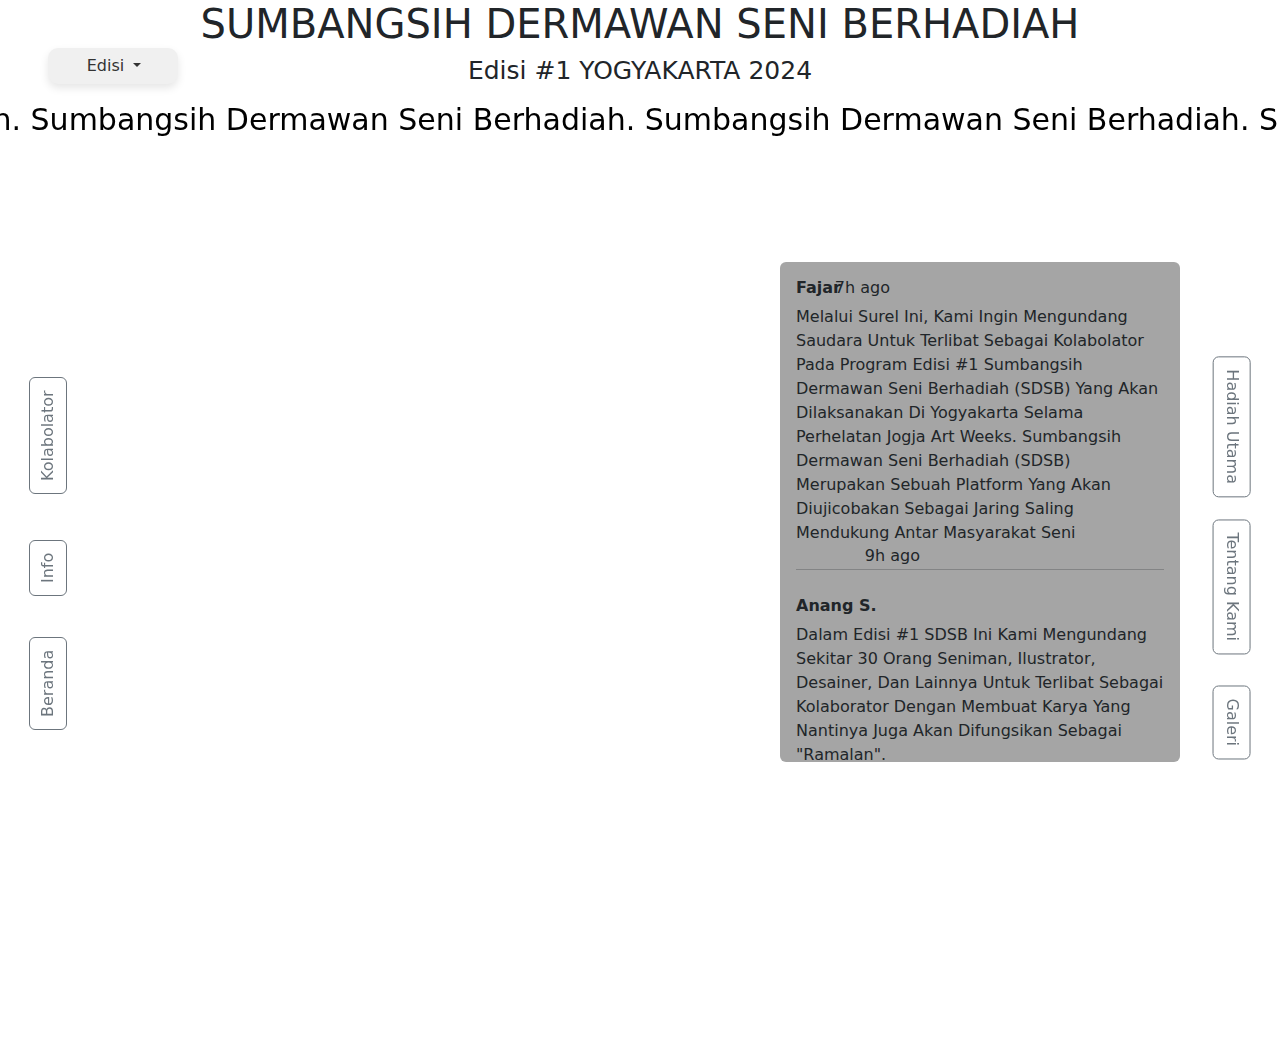
<file: HomePage.html>
<!DOCTYPE html>
<html lang="en">
<head>
    <meta charset="UTF-8">
    <meta name="viewport" content="width=device-width, initial-scale=1.0">
    <title>Document</title>
   <link href="https://cdn.jsdelivr.net/npm/bootstrap@5.3.3/dist/css/bootstrap.min.css" rel="stylesheet" integrity="sha384-QWTKZyjpPEjISv5WaRU9OFeRpok6YctnYmDr5pNlyT2bRjXh0JMhjY6hW+ALEwIH" crossorigin="anonymous">
   <link rel="stylesheet" href="styles.css">
</head>
<body>
    <div class="container-fluid">
        <div class="d-flex flex-column align-items-center">
            <h1 class="mb-2 judulh">SUMBANGSIH DERMAWAN SENI BERHADIAH</h1>
            <h2 class="mb-3 judulh1">Edisi #1 YOGYAKARTA 2024</h2>
            <h3 class="mb-4 stretch-text">Sumbangsih Dermawan Seni Berhadiah. Sumbangsih Dermawan Seni Berhadiah. Sumbangsih Dermawan Seni Berhadiah. Sumbangsih Dermawan Seni Berhadiah.</h3>
        </div>
    </div>
    <div class="dropdown position-absolute top-0 start-0  m-5">
        <button class="btn btn-secondary dropdown-toggle custom-button-dropd" type="button" data-bs-toggle="dropdown" aria-expanded="false">
            Edisi
        </button>
        <ul class="dropdown-menu">
          <li><a class="dropdown-item" href="#">Yogyakarta 25.07-03.08.24</a></li>
          <li><a class="dropdown-item" href="#">Bandung 25.07-03.08.24</a></li>
          <li><a class="dropdown-item" href="#">Vietnam 25.07-03.24</a></li>
          <li><a class="dropdown-item" href="#">Jakarta 25.07-03.24</a></li>
        </ul>
      </div>
      <div class="container-fluid d-flex sticky-top">
        <div class="button ps-5">
        <button type="button" class="btn btn-outline-secondary mt-5 mb-3">Kolabolator</button>
        <button type="button" class="btn btn-outline-secondary mt-5 mb-5">Info</button>
        <button type="button" class="btn btn-outline-secondary mt-5 mb-5">Beranda</button>
        </div>
      </div>
       <div class="container-fluid d-flex sticky-top">
        <div class="button1 pe-5">
        <button type="button" class="btn btn-outline-secondary mt-5 mb-3">Hadiah Utama</button>
        <button type="button" class="btn btn-outline-secondary mt-5 mb-2">Tentang Kami</button>
        <button type="button" class="btn btn-outline-secondary mt-1 mb-3">Galeri</button>
        </div>
      </div>
      <div class="container-fluid">
        <div class="row">
          <div class="col-12 position-relative">
            <div class="kotak rounded position-absolute top-0 end-0 margin">
        <div class="text-start p-3">
          <h6 class="fw-bold">Fajar</h6>
          <h6 class="fw-light position-absolute top-0 end-0 mt-3 margin2" id="waktu">7h ago</h6>
        <p class="text-capitalize">Melalui Surel Ini, Kami Ingin Mengundang Saudara Untuk Terlibat Sebagai Kolabolator Pada program edisi #1 sumbangsih dermawan seni berhadiah (SDSB) yang akan dilaksanakan di yogyakarta selama perhelatan jogja art weeks. sumbangsih dermawan seni berhadiah (SDSB) merupakan sebuah platform yang akan diujicobakan sebagai jaring saling mendukung antar masyarakat seni</p>
        <hr class="my-4 custom-hr">
        <h6 class="fw-bold">Anang S.</h6>
        <div class="col-sm-6 text-right">
          <h6 class="fw-light position-absolute top-0 end-0 margin3">9h ago</h6>
        </div>
        <p class="text-capitalize">dalam edisi #1 SDSB ini kami mengundang sekitar 30 orang seniman, ilustrator, desainer, dan lainnya untuk terlibat sebagai kolaborator dengan membuat karya yang nantinya juga akan difungsikan sebagai "ramalan".</p>
        </div>
      </div>
    </div>
  </div>
</div>
      

    
    <script src="https://cdn.jsdelivr.net/npm/bootstrap@5.3.3/dist/js/bootstrap.bundle.min.js" integrity="sha384-YvpcrYf0tY3lHB60NNkmXc5s9fDVZLESaAA55NDzOxhy9GkcIdslK1eN7N6jIeHz" crossorigin="anonymous"></script>
</body>
</html>
</file>
<file: styles.css>
body {
    overflow-x: hidden;
}
.judulh{
    font-size: 40px;
}
.judulh1{
    font-size: 25px;
}
.stretch-text {
        font-size: 30px;
        white-space: nowrap;
        background: black;
        -webkit-background-clip: text;
        color: transparent;
        display: block;
    }
.custom-button-dropd{
background: #f0f0f0;
border-radius: 10px;
border: none;
box-shadow: 0 4px 8px rgba(0,0,0,0.1);
color: #333;
width: 130px;
padding-right: 10px;
}
.button{
display: flex;
flex-direction: column;
align-items: flex-start;
height: 100vh;
justify-content: center;
}
.button .btn{
transform: rotate(-90deg);
transform-origin: left center;
}
.button{
position: absolute;
left: 0;
}
.button:hover{

}
.button1{
display: flex;
gap: 55px;
flex-direction: column;
align-items: flex-end;
height: 100vh;
justify-content: center;
}
.button1 .btn{
transform: rotate(90deg);
transform-origin: right center;
}
.button1{
position: absolute;
right: 0;
}
.kotak{
    margin-inline-start: 10px;
    width: 400px;
    height: 500px;
    background-color: #a5a5a5;
    margin-left: 10px;
}
.margin{
    margin-inline-end: 100px;
    margin-top: 100px;
}
.margin2{
    margin-inline-end: 290px;
}
.margin3{
    position: relative;
    margin-right: 260px;
    margin-top: 284px;
}
.custom-hr{
    border: 5;
      height: 3px;
      background: linear-gradient(to right, transparent, transparent, transparent);
      margin: 20px 0px;
}
</file>
